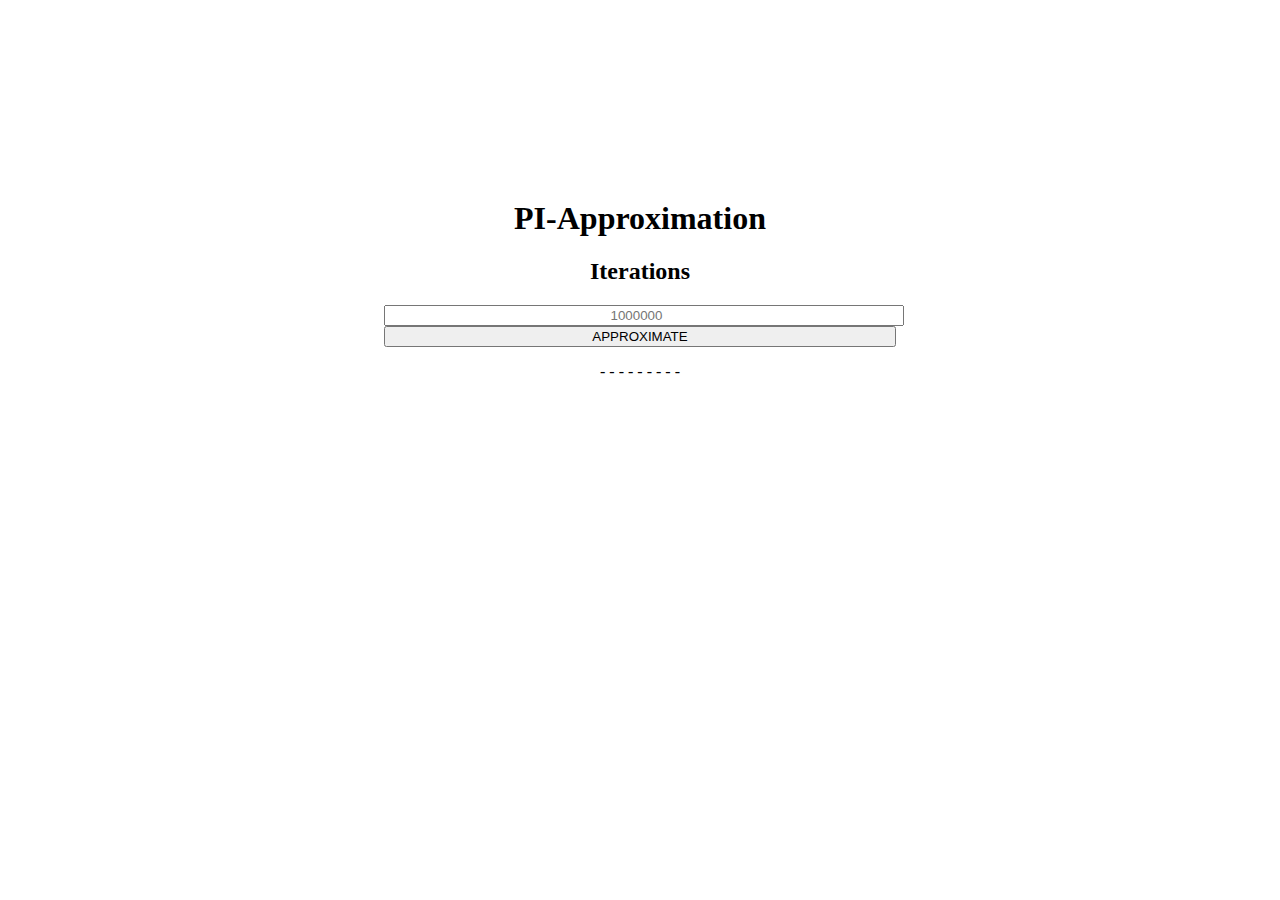
<file: flavors/JavaScript/index.html>
<!DOCTYPE html>
<html lang="en">
<head>
  <meta charset="UTF-8">
  <title>PI-Approximation</title>

  <!-- CSS -->
  <style media="screen">
    body{
      margin: 200px 30%;
    }
    body > *{
      width: 100%;
      text-align: center;
    }
  </style>

  <script src="./approximate-pi.js" charset="utf-8"></script>
</head>
<body>
  <h1>PI-Approximation</h1>
  <h2>Iterations</h2>
  <input id="iterations" type="number" placeholder="1000000"></input>
  <button onclick="approximatePi()">APPROXIMATE</button>
  <p id="approximation">- - - - - - - - -</p>
</body>
</html>
</file>
